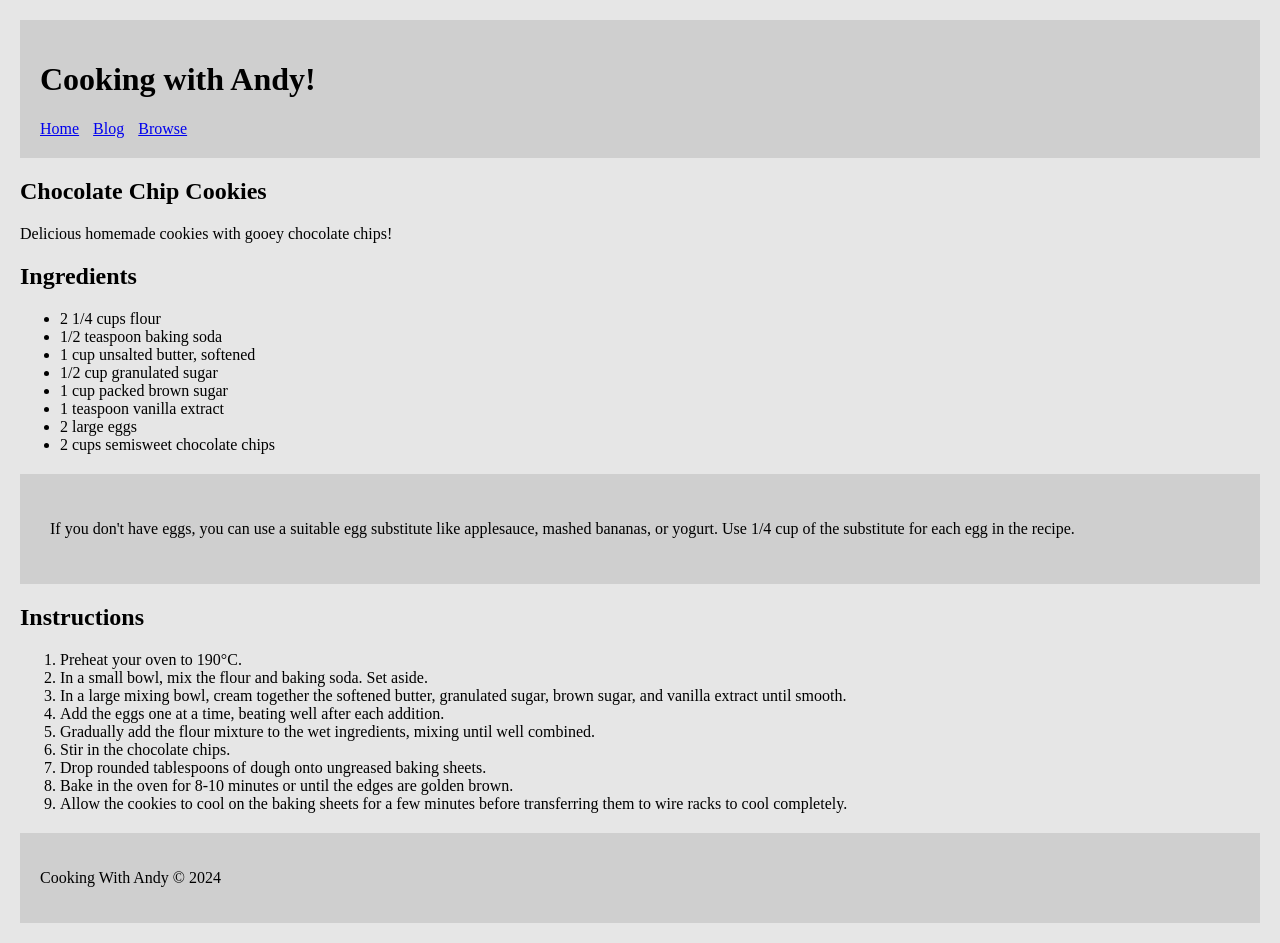
<file: Exercise-01.html>
<!DOCTYPE html>
<html lang="en">

<head>
<meta charset="UTF-8">
<title>Cooking with Andy!</title>

<style>

body{
    font-family: serif;
    background:#e6e6e6;
    margin:20px;
}

/* Header */
header{
    background:#cfcfcf;
    padding:20px;
}

nav a{
    margin-right:10px;
}

/* Main content */
main{
    margin-top:20px;
}

/* Grey information box */
.note{
    background:#cfcfcf;
    padding:30px;
    margin:20px 0;
}

/* Footer */
footer{
    background:#cfcfcf;
    padding:20px;
    margin-top:20px;
}

</style>

</head>

<body>

<header>
<h1>Cooking with Andy!</h1>

<nav>
<a href="#">Home</a>
<a href="#">Blog</a>
<a href="#">Browse</a>
</nav>
</header>

<main>

<section>
<h2>Chocolate Chip Cookies</h2>
<p>Delicious homemade cookies with gooey chocolate chips!</p>
</section>

<section>

<h2>Ingredients</h2>

<ul>
<li>2 1/4 cups flour</li>
<li>1/2 teaspoon baking soda</li>
<li>1 cup unsalted butter, softened</li>
<li>1/2 cup granulated sugar</li>
<li>1 cup packed brown sugar</li>
<li>1 teaspoon vanilla extract</li>
<li>2 large eggs</li>
<li>2 cups semisweet chocolate chips</li>
</ul>

<div class="note">
<p>
If you don't have eggs, you can use a suitable egg substitute like applesauce, mashed bananas, or yogurt.
Use 1/4 cup of the substitute for each egg in the recipe.
</p>
</div>

</section>

<section>

<h2>Instructions</h2>

<ol>
<li>Preheat your oven to 190°C.</li>
<li>In a small bowl, mix the flour and baking soda. Set aside.</li>
<li>In a large mixing bowl, cream together the softened butter, granulated sugar, brown sugar, and vanilla extract until smooth.</li>
<li>Add the eggs one at a time, beating well after each addition.</li>
<li>Gradually add the flour mixture to the wet ingredients, mixing until well combined.</li>
<li>Stir in the chocolate chips.</li>
<li>Drop rounded tablespoons of dough onto ungreased baking sheets.</li>
<li>Bake in the oven for 8-10 minutes or until the edges are golden brown.</li>
<li>Allow the cookies to cool on the baking sheets for a few minutes before transferring them to wire racks to cool completely.</li>
</ol>

</section>

</main>

<footer>
<p>Cooking With Andy © 2024</p>
</footer>

</body>

</html>
</file>
